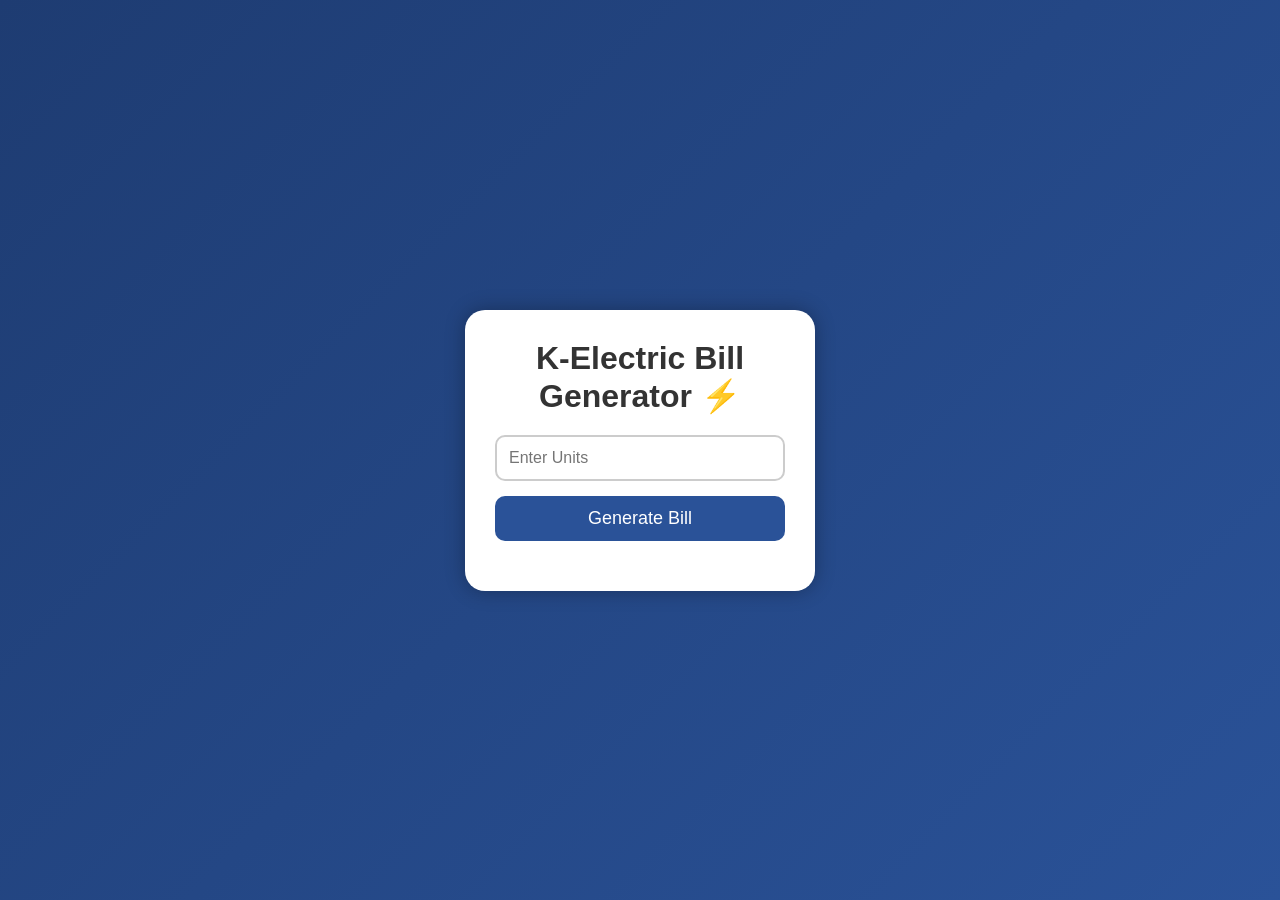
<file: index.html>
<!DOCTYPE html>
<html lang="en">
<head>
  <meta charset="UTF-8">
  <meta name="viewport" content="width=device-width, initial-scale=1.0">
  <title>K-Electric Bill Generator</title>
  <link rel="stylesheet" href="style.css">
</head>
<body>

  <div class="container">

    <h1>K-Electric Bill Generator ⚡</h1>

    <input type="number" id="units" placeholder="Enter Units">

    <button onclick="generateBill()">Generate Bill</button>

    <div id="result"></div>

  </div>

  <script src="app.js"></script>
</body>
</html>
</file>
<file: style.css>
*{
    margin: 0;
    padding: 0;
    box-sizing: border-box;
}

body{
    height: 100vh;
    display: flex;
    justify-content: center;
    align-items: center;
    background: linear-gradient(135deg,#1e3c72,#2a5298);
    font-family: Arial, sans-serif;
}

.container{
    width: 350px;
    background: white;
    padding: 30px;
    border-radius: 20px;
    text-align: center;
    box-shadow: 0 0 20px rgba(0,0,0,0.3);
}

h1{
    margin-bottom: 20px;
    color: #333;
}

input{
    width: 100%;
    padding: 12px;
    margin-bottom: 15px;
    border: 2px solid #ccc;
    border-radius: 10px;
    font-size: 16px;
}

button{
    width: 100%;
    padding: 12px;
    border: none;
    border-radius: 10px;
    background: #2a5298;
    color: white;
    font-size: 18px;
    cursor: pointer;
}

button:hover{
    background: #1e3c72;
}

#result{
    margin-top: 20px;
    font-size: 18px;
    color: #222;
    font-weight: bold;
}
</file>
<file: K.E bill/style.css>
*{
    margin: 0;
    padding: 0;
    box-sizing: border-box;
}

body{
    height: 100vh;
    display: flex;
    justify-content: center;
    align-items: center;
    background: linear-gradient(135deg,#1e3c72,#2a5298);
    font-family: Arial, sans-serif;
}

.container{
    width: 350px;
    background: white;
    padding: 30px;
    border-radius: 20px;
    text-align: center;
    box-shadow: 0 0 20px rgba(0,0,0,0.3);
}

h1{
    margin-bottom: 20px;
    color: #333;
}

input{
    width: 100%;
    padding: 12px;
    margin-bottom: 15px;
    border: 2px solid #ccc;
    border-radius: 10px;
    font-size: 16px;
}

button{
    width: 100%;
    padding: 12px;
    border: none;
    border-radius: 10px;
    background: #2a5298;
    color: white;
    font-size: 18px;
    cursor: pointer;
}

button:hover{
    background: #1e3c72;
}

#result{
    margin-top: 20px;
    font-size: 18px;
    color: #222;
    font-weight: bold;
}
</file>
